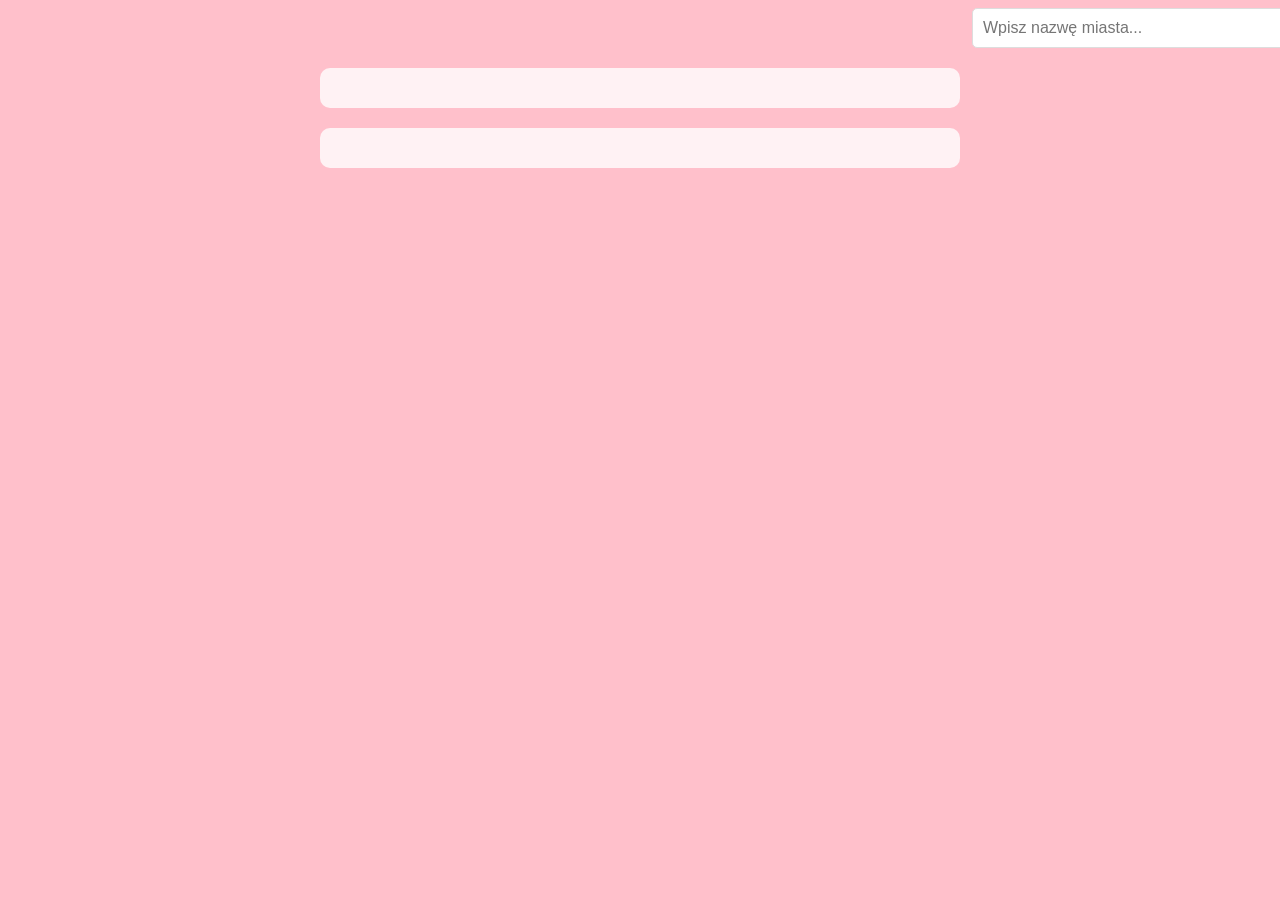
<file: index.html>
<!DOCTYPE html>
<html lang="pl">
<head>
    <meta charset="UTF-8">
    <meta name="viewport" content="width=device-width, initial-scale=1.0">
    <script type="module" src="main.js"></script>
    <link rel="stylesheet" href="index.css">
    <title>Aplikacja Pogodowa</title>
</head>
<body>
    <navbar class="nav-bar">
        <div class="search-container">
            <input type="text" id="searchBar" placeholder="Wpisz nazwę miasta...">
        </div>
    </navbar>

    <div id="weatherDisplay">
   
    </div>

   
</body>
</html>
</file>
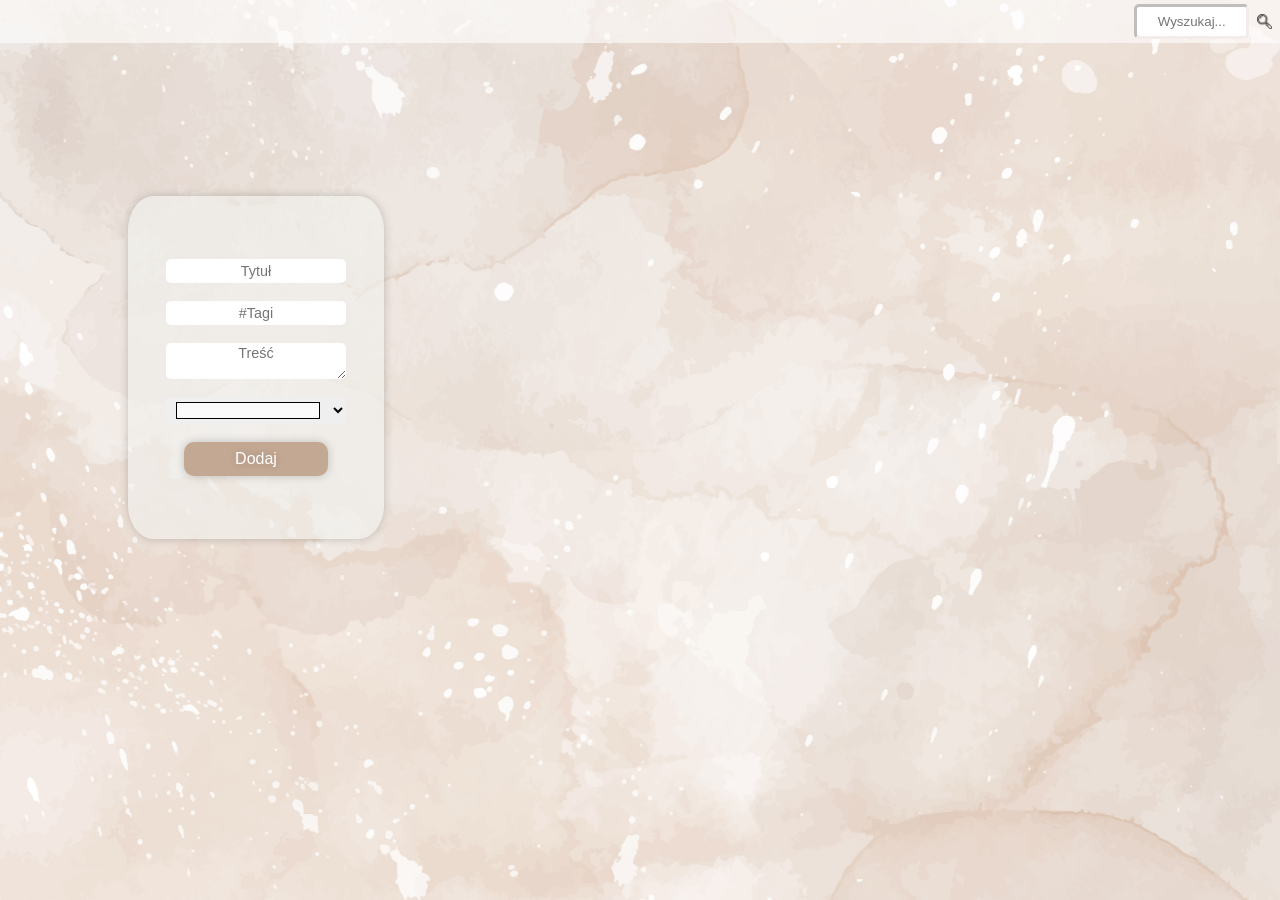
<file: pages/index.html>
<!DOCTYPE html>
<html lang="en">
  <head>
    <meta charset="UTF-8" />
    <meta name="viewport" content="width=device-width, initial-scale=1.0" />

    <link rel="stylesheet" href="../styles/index.css" />
    <link
      rel="apple-touch-icon"
      sizes="180x180"
      href="../styles/assets/favicon.ico"
    />
    <link
      rel="icon"
      type="image/png"
      sizes="32x32"
      href="../styles/assets/favicon.ico"
    />
    <link
      rel="icon"
      type="image/png"
      sizes="16x16"
      href="../styles/assets/favicon.ico"
    />
    <link rel="manifest" href="../styles/assets/favicon.ico" />

    <script src="../js/main.js" type="module" async></script>

    <title>Notatnik</title>
  </head>
  <body>
    <div class="main-container">

      <nav class="nav-bar">

        <div class="search-bar">
          <input id="searchBar" type="text" placeholder="Wyszukaj..." />
          <img src="../styles//assets/transparency_1076744.png" />
        </div>

      </nav>

      <div class="form-and-notes-container">
        <div class="form-container">
          <div class="form-border">
            <form id="noteForm">
              <input
                id="noteTitle"
                class="form-element"
                name="noteTitle"
                type="text"
                placeholder="Tytuł"
                maxlength="20"
                required
              />
              <input
                id="noteTags"
                class="form-element"
                name="noteTags"
                type="text"
                placeholder="#Tagi"
                maxlength="20"
                pattern="[A-Za-z]+"
                title="Nie można używać cyfr i znaków specjalnych" 
              />
              <textarea
                id="noteContent"
                class="form-element"
                name="noteContent"
                placeholder="Treść"
                required
              ></textarea>
              <input
                id="noteColor"
                class="form-element"
                name="noteColor"
                type="color"
                value="#FAFAFA"
                list="colors"
              />
              <datalist id="colors">
                <option value="#FAFAFA" label="brudna biel"></option>
                <option value="#FADADD" label="pudrowy róż"></option>
                <option value="#FAD0C7" label="czerwień"></option>
                <option value="#E4D7B9" label="capuccino"></option>
                <option value="#C9A15C" label="szczotkowane złoto"></option>
              </datalist>

              <button class="form-submit-button" type="submit">Dodaj</button>
            </form>
          </div>
        </div>

        <div class="notes-container" id="notesContainer"></div>
      </div>
    </div>
  </body>
</html>
</file>
<file: index.css>
body {
    background-color: pink;
}

.nav-bar {
    display: flex;
    justify-content: right;
    align-items: center;
}

#weatherDisplay {
    max-width: 600px;
    margin: 20px auto;
    padding: 20px;
    background-color: rgba(255, 255, 255, 0.8);
    border-radius: 10px;
    text-align: center;
}

#weatherDisplay h2 {
    color: #333;
    margin-bottom: 15px;
}

#weatherDisplay img {
    width: 100px;
    height: 100px;
    margin: 10px 0;
}

#weatherDisplay p {
    font-size: 1.2em;
    margin: 10px 0;
    color: #444;
}

.search-container {
    position: relative;
    width: 300px;
}

#searchBar {
    width: 100%;
    padding: 10px;
    border: 1px solid #ddd;
    border-radius: 5px;
    font-size: 16px;
}



.saved-locations {
    max-width: 600px;
    margin: 20px auto;
    padding: 20px;
    background-color: rgba(255, 255, 255, 0.8);
    border-radius: 10px;
}

.location-item {
    display: flex;
    justify-content: space-between;
    align-items: center;
    padding: 10px;
    margin: 5px 0;
    background-color: white;
    border-radius: 5px;
    box-shadow: 0 2px 4px rgba(0,0,0,0.1);
}

.location-item button {
    background-color: #ff4444;
    color: white;
    border: none;
    padding: 5px 10px;
    border-radius: 3px;
    cursor: pointer;
}

.location-item button:hover {
    background-color: #cc0000;
}
</file>
<file: styles/index.css>
:root {
  --font-family: Verdana, sans-serif;
  --font-size-small: 0.9em;
  --font-size-medium: 1.1em;
  --font-size-large: 1.4em;
  --font-size-submit-button: 1em;
  --shadow: 0 0 10px rgba(0, 0, 0, 0.2);
  --main-bg-color: rgb(195, 168, 147);
  --note-hover-bg-color: rgb(159, 157, 157);
}

* {
  box-sizing: border-box;
}

body {
  background-image: url(../styles/assets/hand_painted_neutral_coloured_watercolour_background_1906.jpg);
  background-size: cover;
  background-attachment: fixed;
  height: 100vh;
  margin: 0;
  font-family: var(--font-family);
}

.main-container {
  display: flex;
  flex-flow: column;
  justify-content: center;
  height: 100%;
  overflow: hidden;
}

.nav-bar {
  display: flex;
  flex-wrap: nowrap;
  justify-content: end;
  background-color: rgba(255, 255, 255, 0.596);
  height: 5%;
}

.search-bar {
  display: flex;
  justify-content: end;
  align-items: center;
  width: 30%;
}

.search-bar input {
  text-align: center;
  border: inset rgba(236, 223, 223, 0.596);
  border-radius: 5px;
  width: 30%;
  height: 80%;

  display: flex;
  flex-flow: row nowrap;
  justify-content: end;
  
}

.search-bar img {
  width: 4%;
  margin: 0 2%;
}

.form-and-notes-container {
  display: flex;
  flex-flow: row;
  justify-content: center;
  height: 100%;
}

.form-container {
  display: flex;
  justify-content: center;
  width: 40%;
}

.form-border {
  margin: 30% 0;
  border-radius: 10%;
  max-height: 40%;
  display: flex;
  justify-content: center;
  background-color: rgba(242, 241, 239, 0.596);
  box-shadow: var(--shadow);
  width: 50%;
}

form {
  display: flex;
  flex-flow: column;
  align-items: center;
  justify-content: center;
  width: 70%;
}

.form-element {
  width: 100%;
  text-align: center;
  margin-bottom: 10%;
  font-size: var(--font-size-small);
  font-family: var(--font-family);
  min-height: 7%;
  border-radius: 5px;
  border: none;
  transition: transform 0.2s ease;
}

.form-element:hover {
  transform: scale(1.05);
}

textarea {
  max-height: 30%;
  font-family: var(--font-family);
  resize: vertical;
}

.form-submit-button {
  background-color: var(--main-bg-color);
  border: none;
  color: white;
  border-radius: 10px;
  box-shadow: var(--shadow);
  text-align: center;
  cursor: pointer;
  font-size: var(--font-size-submit-button);
  display: inline-block;
  height: 10%;
  width: 80%;
  text-shadow: var(--shadow);
  font-family: var(--font-family);
  transition: transform 0.2s ease, background-color 0.2s ease;
}

.form-submit-button:hover {
  background-color: var(--note-hover-bg-color);
  transform: scale(1.05);
}

.notes-container {
  display: flex;
  flex-flow: wrap;
  justify-content: start;
  align-items: center;
  width: 60%;
  max-height: 90vh;
  overflow-y: auto;
  margin: 3% 0;
}

.notes {
  position: relative;
  display: flex;
  flex-flow: column;
  align-items: center;
  justify-content: center;
  height: 40%;
  width: 40%;
  margin: 2% 2%;
  text-shadow: var(--shadow);
  font-family: var(--font-family);
  overflow: hidden;
  box-shadow: var(--shadow);
  border-radius: 10px;
}

.notes:hover {
  transform: scale(1.02);
}

.notes-content {
  width: 80%;
  height: auto;
  resize: none;
  overflow: hidden;
  word-wrap: break-word;
  text-overflow: ellipsis;
  display: -webkit-box;
  -webkit-line-clamp: 5;
  -webkit-box-orient: vertical;
  border: none;
  background: transparent;
  font-family: var(--font-family);
  font-size: var(--font-size-small);
  line-height: 1.3;
  padding: 0.2em;
  text-align: center;
}

.notes.expandedText .notes-content {
  max-height: 30vh;
  overflow-y: auto;
  -webkit-line-clamp: unset;
}

.note-header {
  display: flex;
  flex-direction: column;
  align-items: center;
  margin-bottom: 0.5em;
  align-items: center;
}

.note-header h3 {
  margin: 0;
  font-size: var(--font-size-medium);
  align-items: center;
}

.note-header span {
  font-size: 0.7em;
  color: #555;
  opacity: 0.8;
  margin-top: 0.3em;
  align-items: center;
}

.note-buttons-container {
  position: absolute;
  top: 0.5em;
  right: 0.5em;
  display: flex;
  gap: 0.3em;
}

.note-buttons {
  display: flex;
  justify-content: center;
  align-items: center;
  border-radius: 10px;
  border-color: transparent;
  border-style: outset;
}

.note-buttons:hover {
  transform: scale(1.02);
  background-color: var(--note-hover-bg-color);
  cursor: pointer;
}

.pinned {
  background-color: #e2be2d !important;
}

.edit-form {
  padding: 5px;
  display: flex;
  flex-direction: column;
  gap: 5px;
  width: 90%;
  margin: 0 auto;
}

.edit-title {
  font-size: var(--font-size-small);
  padding: 3px;
  border: 1px solid #ccc;
  border-radius: 5px;
  width: 100%;
  font-family: var(--font-family);
  background-color: rgba(255, 255, 255, 0.7);
}

.edit-content {
  font-size: var(--font-size-small);
  padding: 3px;
  border: 1px solid #ccc;
  border-radius: 5px;
  width: 100%;
  height: 100px;
  resize: none;
  font-family: var(--font-family);
  background-color: rgba(255, 255, 255, 0.7);
}

.edit-save-btn,
.edit-cancel-btn {
  padding: 3px 8px;
  border: none;
  border-radius: 10px;
  cursor: pointer;
  font-weight: bold;
  font-size: var(--font-size-small);
  font-family: var(--font-family);
  box-shadow: var(--shadow);
  transition: transform 0.2s ease;
  width: 45%;
  margin: 0 auto;
}

.edit-form .buttons-container {
  display: flex;
  justify-content: space-between;
  width: 100%;
  gap: 5px;
}

.edit-save-btn {
  background-color: var(--main-bg-color);
  color: white;
}

.edit-cancel-btn {
  background-color: rgb(159, 157, 157);
  color: white;
}

.edit-save-btn:hover,
.edit-cancel-btn:hover {
  transform: scale(1.05);
}
</file>
